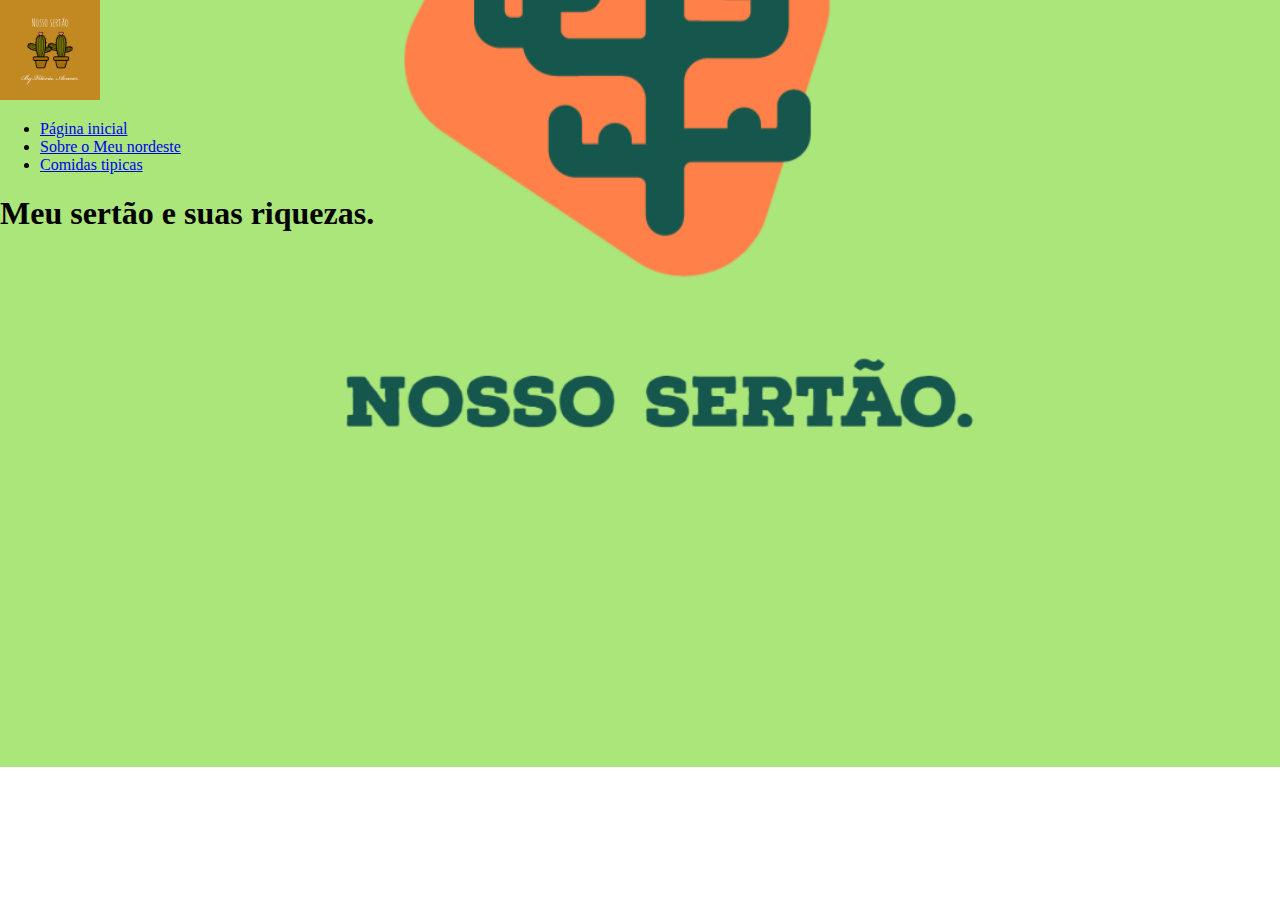
<file: index.html>
<!DOCTYPE html>
<html lang="pt-br">
<head>
    <meta charset="UTF-8">
    <meta http-equiv="X-UA-Compatible" content="IE=edge">
    <meta name="viewport" content="width=device-width, initial-scale=1.0">
    <title>Document</title>
    <link rel="stylesheet" href="back.css">
</head>
<body>
    

  
<header><!--Cabeçalho-->
    <img src="img/Logo.png" alt="Meu logo" height="100px" width="100px">
    
    
    <nav>
        <ul>
            <li><a href="index.html">Página inicial</a></li>
            <li><a href="sobre.html">Sobre o Meu nordeste</a>    
            <li><a href="comidas.html">Comidas tipicas</a>
            </li>
        </ul>
    </nav>
</header>

<section>

<article>

</article>
<header>
    <h1>Meu sertão e suas riquezas.</h1>
    
</header>
</section>
<style>
   
</style>
        
<footer>


</footer>
    
</body>
</html>
</file>
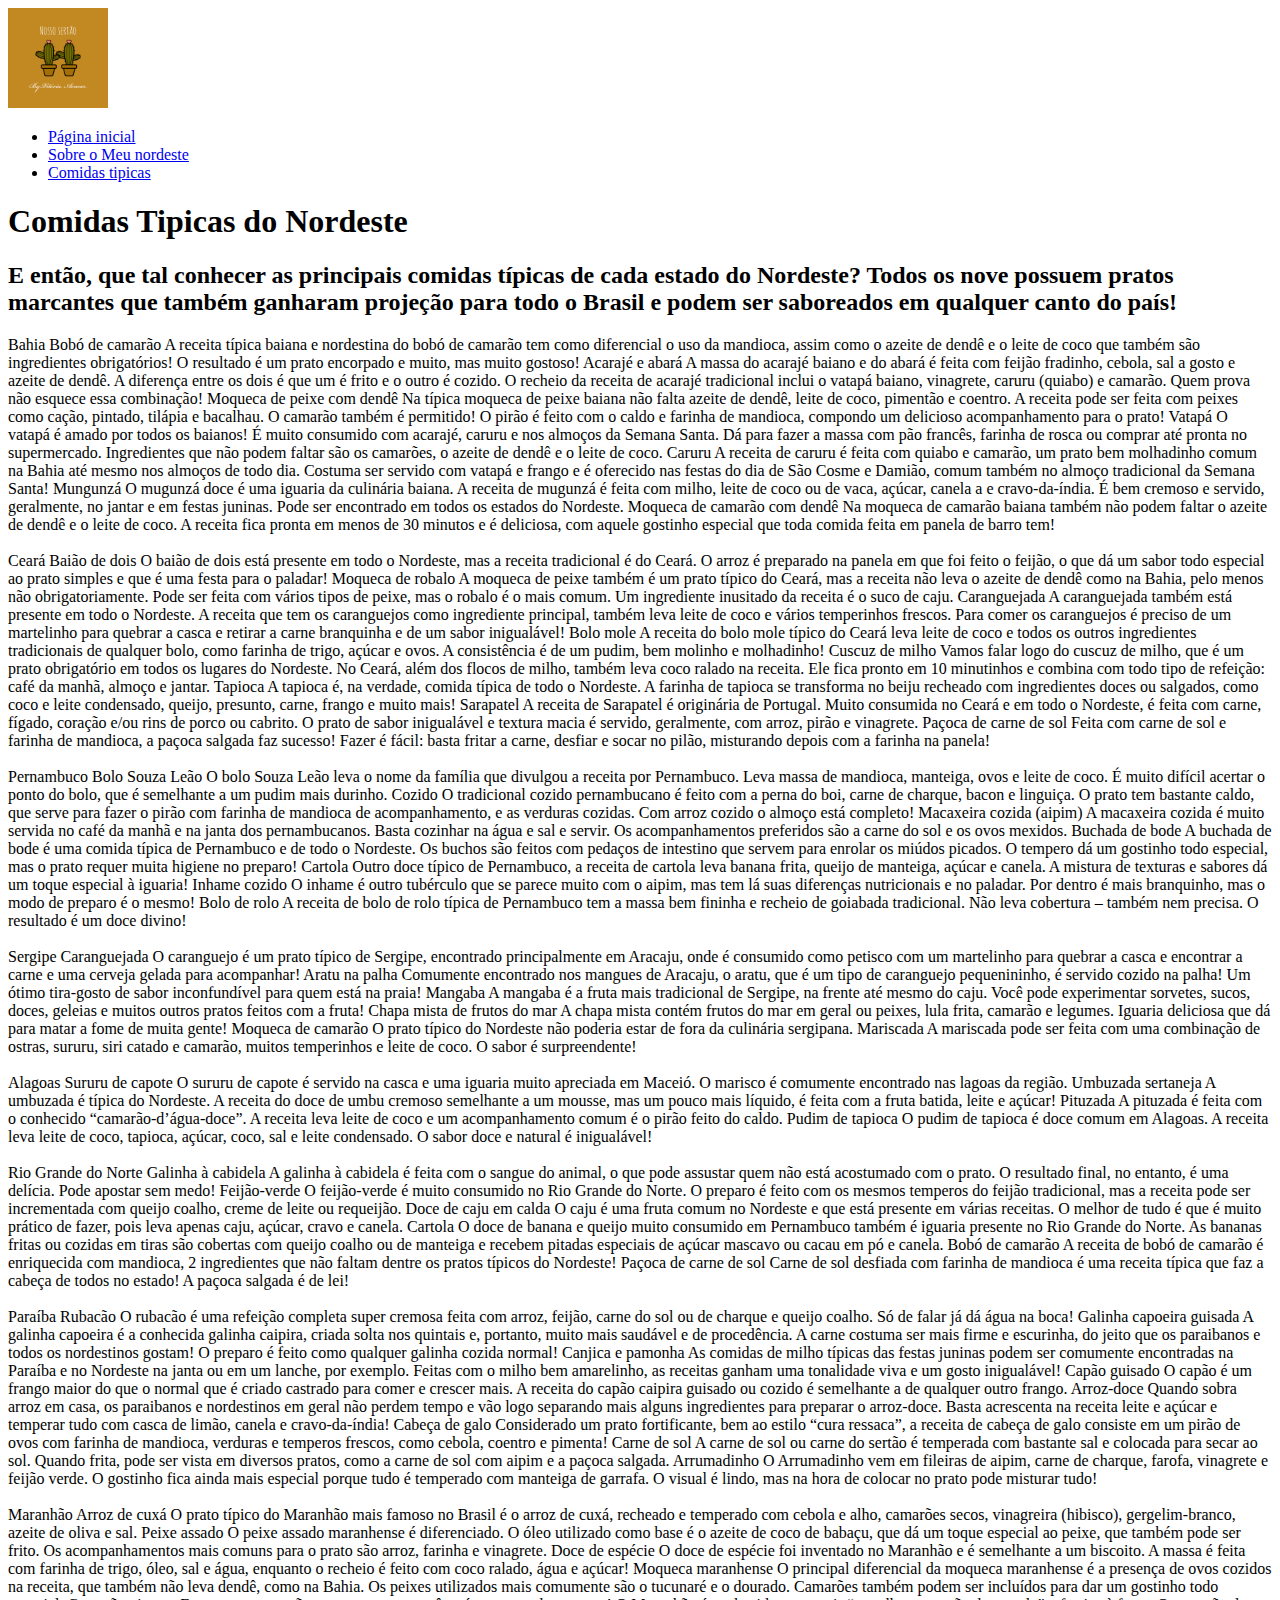
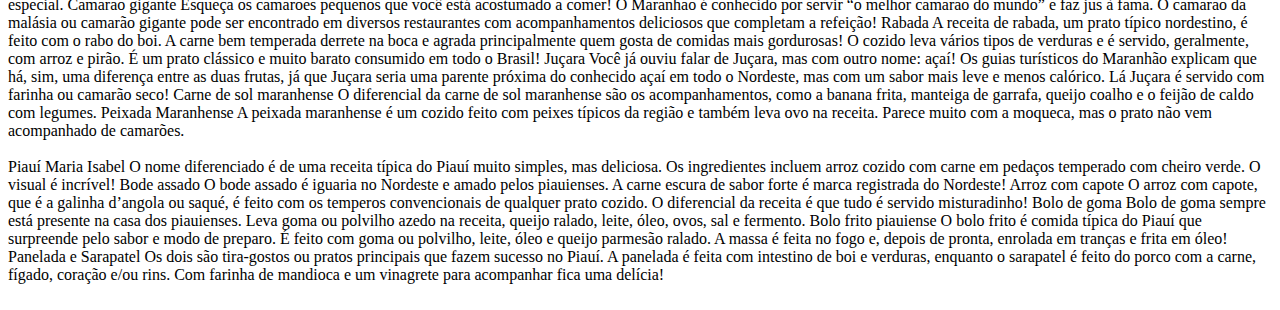
<file: comidas.html>
<!DOCTYPE html>
<html lang="pt-br">
<head>
    <meta charset="UTF-8">
    <meta http-equiv="X-UA-Compatible" content="IE=edge">
    <meta name="viewport" content="width=device-width, initial-scale=1.0">
    <title>Document</title>
</head>
<body img src="img/Meu projeto.png" alt="">
  
    <header><!--Cabeçalho-->
        <img src="img/Logo.png" alt="Meu logo" height="100px" width="100px">
        
        
        <nav>
            <ul>
                <li><a href="index.html">Página inicial</a></li>
                <li><a href="sobre.html">Sobre o Meu nordeste</a>    
                <li><a href="comidas.html">Comidas tipicas</a>
                </li>
            </ul>
        </nav>
    </header>
    
    <h1>Comidas Tipicas do Nordeste </h1>
    <h2>E então, que tal conhecer as principais comidas típicas de cada estado do Nordeste? Todos os nove possuem pratos marcantes que também ganharam projeção para todo o Brasil e podem ser saboreados em qualquer canto do país!</h2>
    <li>
        Bahia
        Bobó de camarão
        A receita típica baiana e nordestina do bobó de camarão tem como diferencial o uso da mandioca, assim como o azeite de dendê e o leite de coco que também são ingredientes obrigatórios! O resultado é um prato encorpado e muito, mas muito gostoso!
        
        Acarajé e abará
        A massa do acarajé baiano e do abará é feita com feijão fradinho, cebola, sal a gosto e azeite de dendê. A diferença entre os dois é que um é frito e o outro é cozido. O recheio da receita de acarajé tradicional inclui o vatapá baiano, vinagrete, caruru (quiabo) e camarão. Quem prova não esquece essa combinação!
        
        
        
        Moqueca de peixe com dendê
        Na típica moqueca de peixe baiana não falta azeite de dendê, leite de coco, pimentão e coentro. A receita pode ser feita com peixes como cação, pintado, tilápia e bacalhau. O camarão também é permitido! O pirão é feito com o caldo e farinha de mandioca, compondo um delicioso acompanhamento para o prato!
        
        
         
        Vatapá
        O vatapá é amado por todos os baianos! É muito consumido com acarajé, caruru e nos almoços da Semana Santa. Dá para fazer a massa com pão francês, farinha de rosca ou comprar até pronta no supermercado. Ingredientes que não podem faltar são os camarões, o azeite de dendê e o leite de coco.
        
        
        
        Caruru
        A receita de caruru é feita com quiabo e camarão, um prato bem molhadinho comum na Bahia até mesmo nos almoços de todo dia. Costuma ser servido com vatapá e frango e é oferecido nas festas do dia de São Cosme e Damião, comum também no almoço tradicional da Semana Santa!
        
        
        
        
         
        Mungunzá
        O mugunzá doce é uma iguaria da culinária baiana. A receita de mugunzá é feita com milho, leite de coco ou de vaca, açúcar, canela a e cravo-da-índia. É bem cremoso e servido, geralmente, no jantar e em festas juninas. Pode ser encontrado em todos os estados do Nordeste.
        
        Moqueca de camarão com dendê
        Na moqueca de camarão baiana também não podem faltar o azeite de dendê e o leite de coco. A receita fica pronta em menos de 30 minutos e é deliciosa, com aquele gostinho especial que toda comida feita em panela de barro tem!
        <br><br>
        
    </li>
    <li>

        Ceará
        Baião de dois
        O baião de dois está presente em todo o Nordeste, mas a receita tradicional é do Ceará. O arroz é preparado na panela em que foi feito o feijão, o que dá um sabor todo especial ao prato simples e que é uma festa para o paladar!
        
        
        
        Moqueca de robalo
        A moqueca de peixe também é um prato típico do Ceará, mas a receita não leva o azeite de dendê como na Bahia, pelo menos não obrigatoriamente. Pode ser feita com vários tipos de peixe, mas o robalo é o mais comum. Um ingrediente inusitado da receita é o suco de caju.
        
        Caranguejada
        A caranguejada também está presente em todo o Nordeste. A receita que tem os caranguejos como ingrediente principal, também leva leite de coco e vários temperinhos frescos. Para comer os caranguejos é preciso de um martelinho para quebrar a casca e retirar a carne branquinha e de um sabor inigualável!
        
        
        
        Bolo mole
        A receita do bolo mole típico do Ceará leva leite de coco e todos os outros ingredientes tradicionais de qualquer bolo, como farinha de trigo, açúcar e ovos. A consistência é de um pudim, bem molinho e molhadinho!
        
        Cuscuz de milho
        Vamos falar logo do cuscuz de milho, que é um prato obrigatório em todos os lugares do Nordeste. No Ceará, além dos flocos de milho, também leva coco ralado na receita. Ele fica pronto em 10 minutinhos e combina com todo tipo de refeição: café da manhã, almoço e jantar.
        
        
        
        Tapioca
        A tapioca é, na verdade, comida típica de todo o Nordeste. A farinha de tapioca se transforma no beiju recheado com ingredientes doces ou salgados, como coco e leite condensado, queijo, presunto, carne, frango e muito mais!
        
        Sarapatel
        A receita de Sarapatel é originária de Portugal. Muito consumida no Ceará e em todo o Nordeste, é feita com carne, fígado, coração e/ou rins de porco ou cabrito. O prato de sabor inigualável e textura macia é servido, geralmente, com arroz, pirão e vinagrete.
        
        
        
        Paçoca de carne de sol
        Feita com carne de sol e farinha de mandioca, a paçoca salgada faz sucesso! Fazer é fácil: basta fritar a carne, desfiar e socar no pilão, misturando depois com a farinha na panela!
        <br><br>
        
    </li>
    <li>
        Pernambuco
        Bolo Souza Leão
        O bolo Souza Leão leva o nome da família que divulgou a receita por Pernambuco. Leva massa de mandioca, manteiga, ovos e leite de coco. É muito difícil acertar o ponto do bolo, que é semelhante a um pudim mais durinho.
        
        
        
        Cozido
        O tradicional cozido pernambucano é feito com a perna do boi, carne de charque, bacon e linguiça. O prato tem bastante caldo, que serve para fazer o pirão com farinha de mandioca de acompanhamento, e as verduras cozidas. Com arroz cozido o almoço está completo!
        
        Macaxeira cozida (aipim)
        A macaxeira cozida é muito servida no café da manhã e na janta dos pernambucanos. Basta cozinhar na água e sal e servir. Os acompanhamentos preferidos são a carne do sol e os ovos mexidos.
        
        
        
        Buchada de bode
        A buchada de bode é uma comida típica de Pernambuco e de todo o Nordeste. Os buchos são feitos com pedaços de intestino que servem para enrolar os miúdos picados. O tempero dá um gostinho todo especial, mas o prato requer muita higiene no preparo!
        
        Cartola
        Outro doce típico de Pernambuco, a receita de cartola leva banana frita, queijo de manteiga, açúcar e canela. A mistura de texturas e sabores dá um toque especial à iguaria!
        
        
        
        Inhame cozido
        O inhame é outro tubérculo que se parece muito com o aipim, mas tem lá suas diferenças nutricionais e no paladar. Por dentro é mais branquinho, mas o modo de preparo é o mesmo!
        
        Bolo de rolo
        A receita de bolo de rolo típica de Pernambuco tem a massa bem fininha e recheio de goiabada tradicional. Não leva cobertura – também nem precisa. O resultado é um doce divino!
        <br><br>
    </li>
    <li>
        Sergipe
        Caranguejada
        O caranguejo é um prato típico de Sergipe, encontrado principalmente em Aracaju, onde é consumido como petisco com um martelinho para quebrar a casca e encontrar a carne e uma cerveja gelada para acompanhar!
        
        Aratu na palha
        Comumente encontrado nos mangues de Aracaju, o aratu, que é um tipo de caranguejo pequenininho, é servido cozido na palha! Um ótimo tira-gosto de sabor inconfundível para quem está na praia!
        
        
        
        Mangaba
        A mangaba é a fruta mais tradicional de Sergipe, na frente até mesmo do caju. Você pode experimentar sorvetes, sucos, doces, geleias e muitos outros pratos feitos com a fruta!
        
        Chapa mista de frutos do mar
        A chapa mista contém frutos do mar em geral ou peixes, lula frita, camarão e legumes. Iguaria deliciosa que dá para matar a fome de muita gente!
        
        
        
        Moqueca de camarão
        O prato típico do Nordeste não poderia estar de fora da culinária sergipana.
        
        Mariscada
        A mariscada pode ser feita com uma combinação de ostras, sururu, siri catado e camarão, muitos temperinhos e leite de coco. O sabor é surpreendente!
        <br><br>
    </li>
    <li>


        Alagoas
        Sururu de capote
        O sururu de capote é servido na casca e uma iguaria muito apreciada em Maceió. O marisco é comumente encontrado nas lagoas da região.
        
        
        
        Umbuzada sertaneja
        A umbuzada é típica do Nordeste. A receita do doce de umbu cremoso semelhante a um mousse, mas um pouco mais líquido, é feita com a fruta batida, leite e açúcar!
        
        Pituzada
        A pituzada é feita com o conhecido “camarão-d’água-doce”. A receita leva leite de coco e um acompanhamento comum é o pirão feito do caldo.
        
        
        
        Pudim de tapioca
        O pudim de tapioca é doce comum em Alagoas. A receita leva leite de coco, tapioca, açúcar, coco, sal e leite condensado. O sabor doce e natural é inigualável!
        <br><br>
    </li>
    <li>
        Rio Grande do Norte
        Galinha à cabidela
        A galinha à cabidela é feita com o sangue do animal, o que pode assustar quem não está acostumado com o prato. O resultado final, no entanto, é uma delícia. Pode apostar sem medo!
        
        
        
        Feijão-verde
        O feijão-verde é muito consumido no Rio Grande do Norte. O preparo é feito com os mesmos temperos do feijão tradicional, mas a receita pode ser incrementada com queijo coalho, creme de leite ou requeijão.
        
        Doce de caju em calda
        O caju é uma fruta comum no Nordeste e que está presente em várias receitas. O melhor de tudo é que é muito prático de fazer, pois leva apenas caju, açúcar, cravo e canela.
        
        
        
        Cartola
        O doce de banana e queijo muito consumido em Pernambuco também é iguaria presente no Rio Grande do Norte. As bananas fritas ou cozidas em tiras são cobertas com queijo coalho ou de manteiga e recebem pitadas especiais de açúcar mascavo ou cacau em pó e canela.
        
        Bobó de camarão
        A receita de bobó de camarão é enriquecida com mandioca, 2 ingredientes que não faltam dentre os pratos típicos do Nordeste!
        
        
        
        Paçoca de carne de sol
        Carne de sol desfiada com farinha de mandioca é uma receita típica que faz a cabeça de todos no estado! A paçoca salgada é de lei!
        <br><br>
    </li>
    <li>
        Paraíba
        Rubacão
        O rubacão é uma refeição completa super cremosa feita com arroz, feijão, carne do sol ou de charque e queijo coalho. Só de falar já dá água na boca!
        
        
        
        Galinha capoeira guisada
        A galinha capoeira é a conhecida galinha caipira, criada solta nos quintais e, portanto, muito mais saudável e de procedência. A carne costuma ser mais firme e escurinha, do jeito que os paraibanos e todos os nordestinos gostam! O preparo é feito como qualquer galinha cozida normal!
        
        Canjica e pamonha
        As comidas de milho típicas das festas juninas podem ser comumente encontradas na Paraíba e no Nordeste na janta ou em um lanche, por exemplo. Feitas com o milho bem amarelinho, as receitas ganham uma tonalidade viva e um gosto inigualável!
        
        
        
        Capão guisado
        O capão é um frango maior do que o normal que é criado castrado para comer e crescer mais. A receita do capão caipira guisado ou cozido é semelhante a de qualquer outro frango.
        
        Arroz-doce
        Quando sobra arroz em casa, os paraibanos e nordestinos em geral não perdem tempo e vão logo separando mais alguns ingredientes para preparar o arroz-doce. Basta acrescenta na receita leite e açúcar e temperar tudo com casca de limão, canela e cravo-da-índia!
        
        
        
        Cabeça de galo
        Considerado um prato fortificante, bem ao estilo “cura ressaca”, a receita de cabeça de galo consiste em um pirão de ovos com farinha de mandioca, verduras e temperos frescos, como cebola, coentro e pimenta!
        
        Carne de sol
        A carne de sol ou carne do sertão é temperada com bastante sal e colocada para secar ao sol. Quando frita, pode ser vista em diversos pratos, como a carne de sol com aipim e a paçoca salgada.
        
        
        
        Arrumadinho
        O Arrumadinho vem em fileiras de aipim, carne de charque, farofa, vinagrete e feijão verde. O gostinho fica ainda mais especial porque tudo é temperado com manteiga de garrafa. O visual é lindo, mas na hora de colocar no prato pode misturar tudo!
        <br><br>
    </li>
    <li>
        Maranhão
        Arroz de cuxá
        O prato típico do Maranhão mais famoso no Brasil é o arroz de cuxá, recheado e temperado com cebola e alho, camarões secos, vinagreira (hibisco), gergelim-branco, azeite de oliva e sal.
        
        
        
        Peixe assado
        O peixe assado maranhense é diferenciado. O óleo utilizado como base é o azeite de coco de babaçu, que dá um toque especial ao peixe, que também pode ser frito. Os acompanhamentos mais comuns para o prato são arroz, farinha e vinagrete.
        
        Doce de espécie
        O doce de espécie foi inventado no Maranhão e é semelhante a um biscoito. A massa é feita com farinha de trigo, óleo, sal e água, enquanto o recheio é feito com coco ralado, água e açúcar!
        
        
        
        Moqueca maranhense
        O principal diferencial da moqueca maranhense é a presença de ovos cozidos na receita, que também não leva dendê, como na Bahia. Os peixes utilizados mais comumente são o tucunaré e o dourado. Camarões também podem ser incluídos para dar um gostinho todo especial.
        
        Camarão gigante
        Esqueça os camarões pequenos que você está acostumado a comer! O Maranhão é conhecido por servir “o melhor camarão do mundo” e faz jus à fama. O camarão da malásia ou camarão gigante pode ser encontrado em diversos restaurantes com acompanhamentos deliciosos que completam a refeição!
        
        
        
        Rabada
        A receita de rabada, um prato típico nordestino, é feito com o rabo do boi. A carne bem temperada derrete na boca e agrada principalmente quem gosta de comidas mais gordurosas! O cozido leva vários tipos de verduras e é servido, geralmente, com arroz e pirão. É um prato clássico e muito barato consumido em todo o Brasil!
        
        Juçara
        Você já ouviu falar de Juçara, mas com outro nome: açaí! Os guias turísticos do Maranhão explicam que há, sim, uma diferença entre as duas frutas, já que Juçara seria uma parente próxima do conhecido açaí em todo o Nordeste, mas com um sabor mais leve e menos calórico. Lá Juçara é servido com farinha ou camarão seco!
        
        
        
        Carne de sol maranhense
        O diferencial da carne de sol maranhense são os acompanhamentos, como a banana frita, manteiga de garrafa, queijo coalho e o feijão de caldo com legumes.
        
        Peixada Maranhense
        A peixada maranhense é um cozido feito com peixes típicos da região e também leva ovo na receita. Parece muito com a moqueca, mas o prato não vem acompanhado de camarões.
        <br><br>
    </li>
    <li>
        Piauí
        Maria Isabel
        O nome diferenciado é de uma receita típica do Piauí muito simples, mas deliciosa. Os ingredientes incluem arroz cozido com carne em pedaços temperado com cheiro verde. O visual é incrível!
        
        
        
        Bode assado
        O bode assado é iguaria no Nordeste e amado pelos piauienses. A carne escura de sabor forte é marca registrada do Nordeste!
        
        Arroz com capote
        O arroz com capote, que é a galinha d’angola ou saqué, é feito com os temperos convencionais de qualquer prato cozido. O diferencial da receita é que tudo é servido misturadinho!
        
        
        
        Bolo de goma
        Bolo de goma sempre está presente na casa dos piauienses. Leva goma ou polvilho azedo na receita, queijo ralado, leite, óleo, ovos, sal e fermento.
        
        Bolo frito piauiense
        O bolo frito é comida típica do Piauí que surpreende pelo sabor e modo de preparo. É feito com goma ou polvilho, leite, óleo e queijo parmesão ralado. A massa é feita no fogo e, depois de pronta, enrolada em tranças e frita em óleo!
        
        
        
        Panelada e Sarapatel
        Os dois são tira-gostos ou pratos principais que fazem sucesso no Piauí. A panelada é feita com intestino de boi e verduras, enquanto o sarapatel é feito do porco com a carne, fígado, coração e/ou rins. Com farinha de mandioca e um vinagrete para acompanhar fica uma delícia!
        <br><br>
    </li>
    
</body>
</html>
</file>
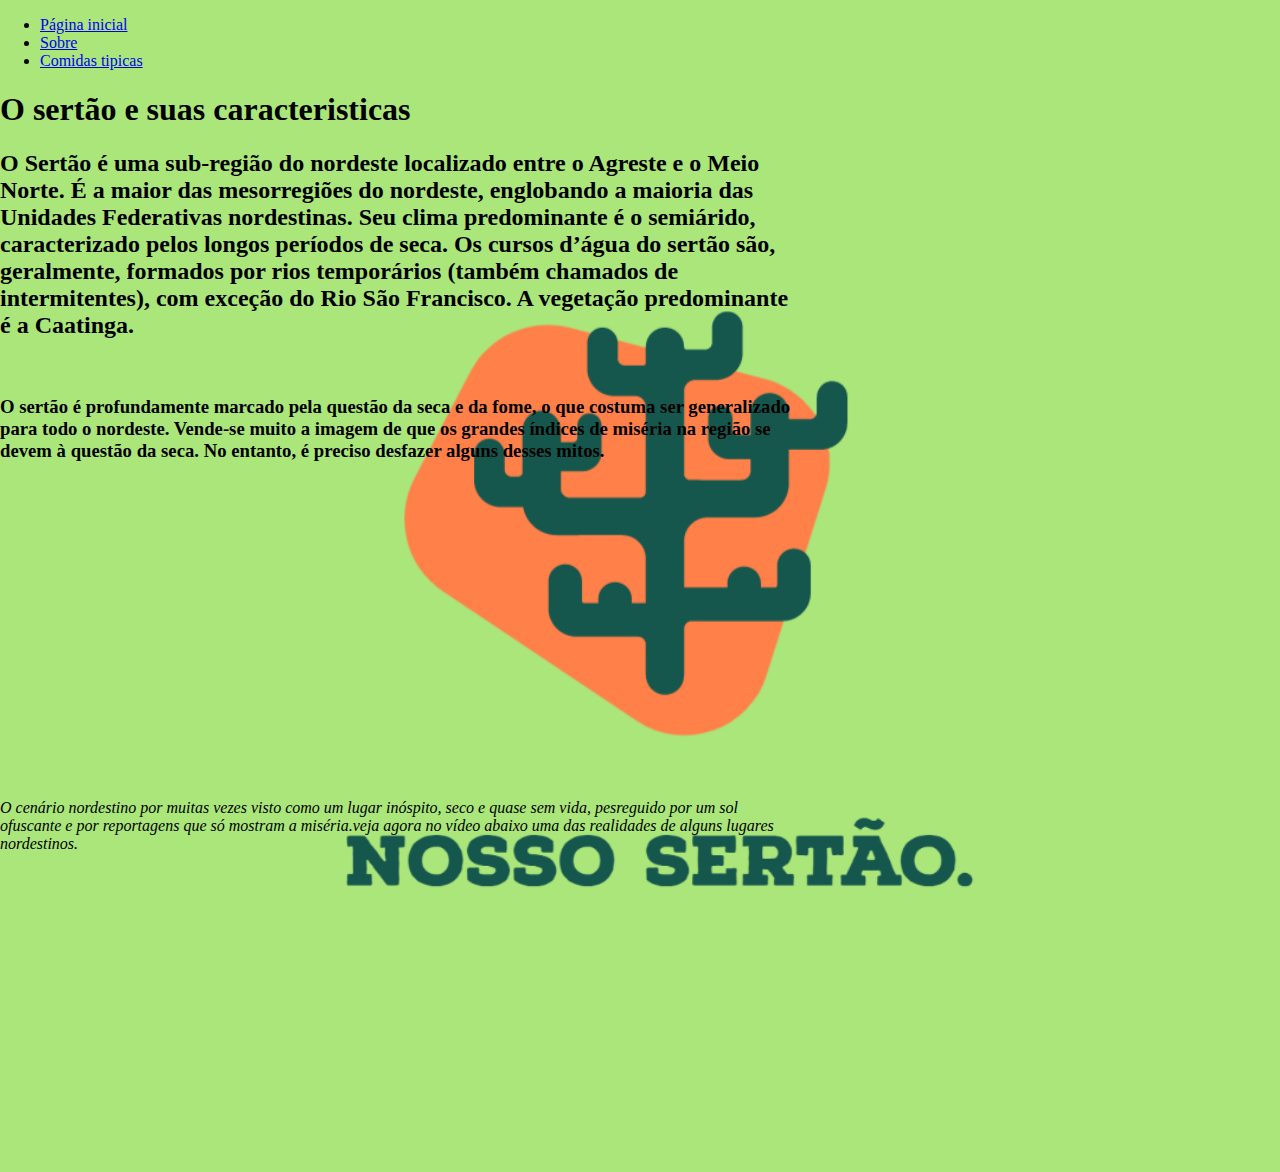
<file: sobre.html>
<!DOCTYPE html>
<html lang="pt-br">
<head>
    <meta charset="UTF-8">
    <meta http-equiv="X-UA-Compatible" content="IE=edge">
    <meta name="viewport" content="width=device-width, initial-scale=1.0">
    <title>Document</title>
    <link rel="stylesheet" href="back.css">
</head>
<body>
<div id="sobre"></div>
    <header>
    <nav>
        <ul>
            <li><a href="index.html">Página inicial</a></li>
            <li> <a href="sobre.html">Sobre</a>
            <li><a href="comidas.html">Comidas tipicas</a>
        </ul>
    </nav>
</header><!--Cabeçalho-->
<H1>O sertão e suas caracteristicas</H1>
<h2>O Sertão é uma sub-região do nordeste localizado entre o Agreste e o Meio Norte. É a maior das mesorregiões do nordeste, englobando a maioria das Unidades Federativas nordestinas.

    Seu clima predominante é o semiárido, caracterizado pelos longos períodos de seca. Os cursos d’água do sertão são, geralmente, formados por rios temporários (também chamados de intermitentes), com exceção do Rio São Francisco. A vegetação predominante é a Caatinga.</h2>
    <br>
    <h3>O sertão é profundamente marcado pela questão da seca e da fome, o que costuma ser generalizado para todo o nordeste. Vende-se muito a imagem de que os grandes índices de miséria na região se devem à questão da seca. No entanto, é preciso desfazer alguns desses mitos.</h3>
    <!--Essa parte será destinada para o uso de um video,apesar de saberv-->
    <iframe width="560" height="315" src="https://www.youtube.com/embed/KybOtjRDb_o" title="YouTube video player" frameborder="0" allow="accelerometer; autoplay; clipboard-write; encrypted-media; gyroscope; picture-in-picture" allowfullscreen></iframe>
    <br>
    <Em>O cenário nordestino por muitas vezes visto como um lugar inóspito, seco e quase sem vida,
        pesreguido por um sol ofuscante e por reportagens que só mostram a miséria.veja agora no vídeo abaixo uma das realidades de alguns lugares nordestinos.
    </Em>
    <br>

    <iframe width="560" height="315" src="https://www.youtube.com/embed/JWxt7jCMNew" title="YouTube video player" frameborder="0" allow="accelerometer; autoplay; clipboard-write; encrypted-media; gyroscope; picture-in-picture" allowfullscreen></iframe>
</body>
</html>
</file>
<file: back.css>
body{
    background-image: url(img/Meu\ projeto.png);
    background-size: cover;
    background-repeat: no-repeat;
    background-position: center ;
    background-attachment: scroll;
    width: 100%;
    max-width: 800px;
    margin: 0;

    }
</file>
